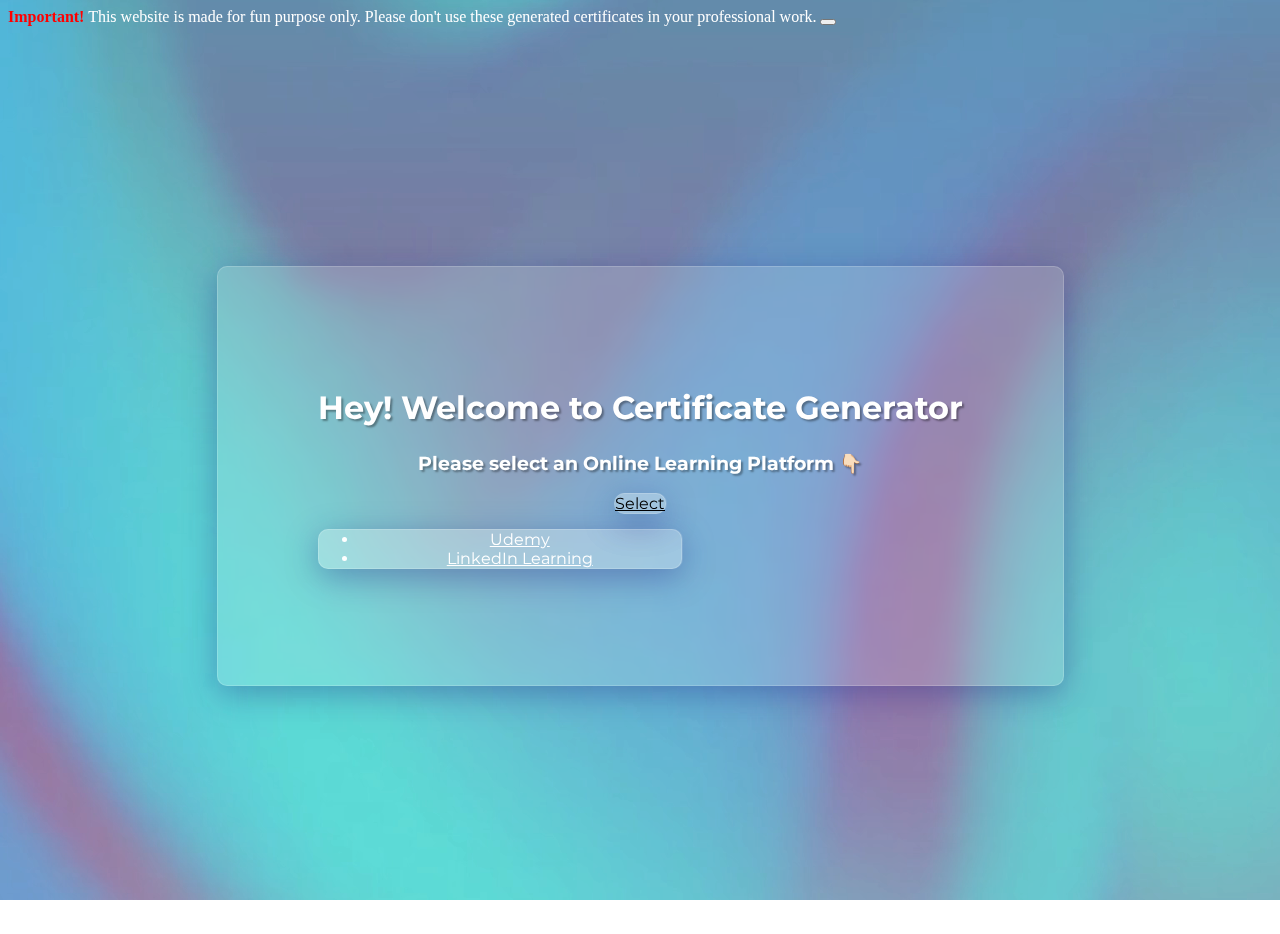
<file: index.html>
<!doctype html>
<html lang="en">

<head>
    <meta charset="utf-8">
    <meta name="viewport" content="width=device-width, initial-scale=1">
    <title>Certificate Generator</title>
    <link href="https://cdn.jsdelivr.net/npm/bootstrap@5.2.0-beta1/dist/css/bootstrap.min.css" rel="stylesheet"
        integrity="sha384-0evHe/X+R7YkIZDRvuzKMRqM+OrBnVFBL6DOitfPri4tjfHxaWutUpFmBp4vmVor" crossorigin="anonymous">
    <link rel="stylesheet" href="css/style.css">
    <!-- Font -->
    <link rel="preconnect" href="https://fonts.googleapis.com">
    <link rel="preconnect" href="https://fonts.gstatic.com" crossorigin>
    <link href="https://fonts.googleapis.com/css2?family=Montserrat:wght@700&display=swap" rel="stylesheet">
    <link rel="icon" type="image/x-icon" href="img/icon.png">
</head>

<body>
    <video id="background-video" autoplay loop muted poster="img/BG.mp4">
        <source src="img/BG.mp4" type="video/mp4">
    </video>
    <div class="alert alert-warning alert-dismissible fade show" role="alert">
        <strong>Important!</strong> This website is made for fun purpose only. Please don't use these generated
        certificates in your professional work.
        <button type="button" class="btn-close" data-bs-dismiss="alert" aria-label="Close"></button>
    </div>
    <div class="container">
        <div class="enter">
            <h1>Hey! Welcome to Certificate Generator</h1>
            <h3>Please select an Online Learning Platform 👇🏻 </h3>
            <div class="dropdown">
                <a class="btn btn-secondary dropdown-toggle" href="#" role="button" id="dropdownMenuLink"
                    data-bs-toggle="dropdown" aria-expanded="false">
                    Select
                </a>

                <ul class="dropdown-menu" aria-labelledby="dropdownMenuLink">
                    <li><a class="dropdown-item" href="udemy.html" target="_blank">Udemy</a></li>
                    <li><a class="dropdown-item" href="linkedin.html" target="_blank">LinkedIn Learning</a></li>

                </ul>
            </div>
        </div>
    </div>
    <script src="https://cdn.jsdelivr.net/npm/bootstrap@5.2.0-beta1/dist/js/bootstrap.bundle.min.js"
        integrity="sha384-pprn3073KE6tl6bjs2QrFaJGz5/SUsLqktiwsUTF55Jfv3qYSDhgCecCxMW52nD2"
        crossorigin="anonymous"></script>
</body>

</html>
</file>
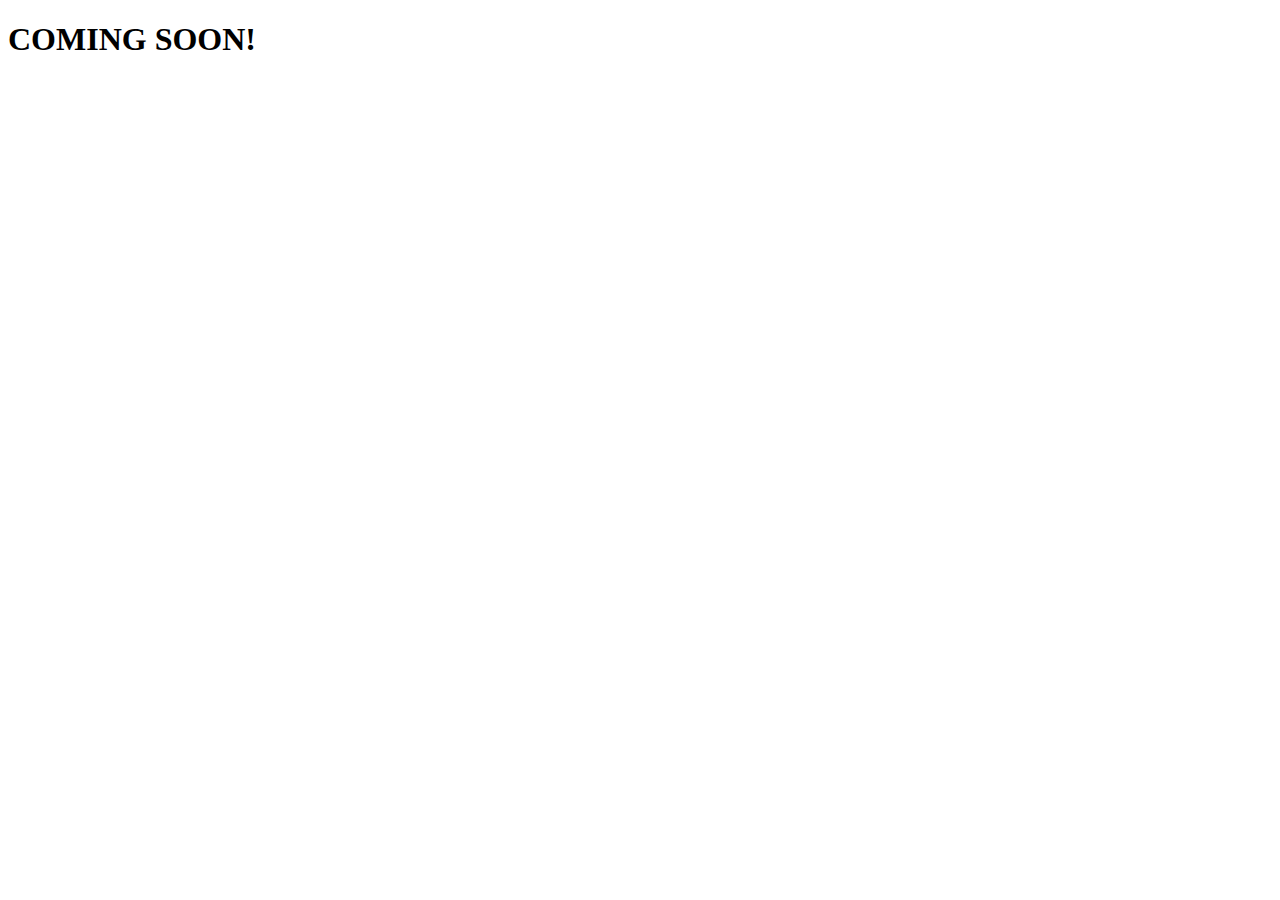
<file: edx.html>
<!DOCTYPE html>
<html lang="en">

<head>
    <meta charset="UTF-8">
    <meta http-equiv="X-UA-Compatible" content="IE=edge">
    <meta name="viewport" content="width=device-width, initial-scale=1.0">
    <title>edX Certificate Generator</title>
</head>

<body>
    <h1>COMING SOON!</h1>
</body>

</html>
</file>
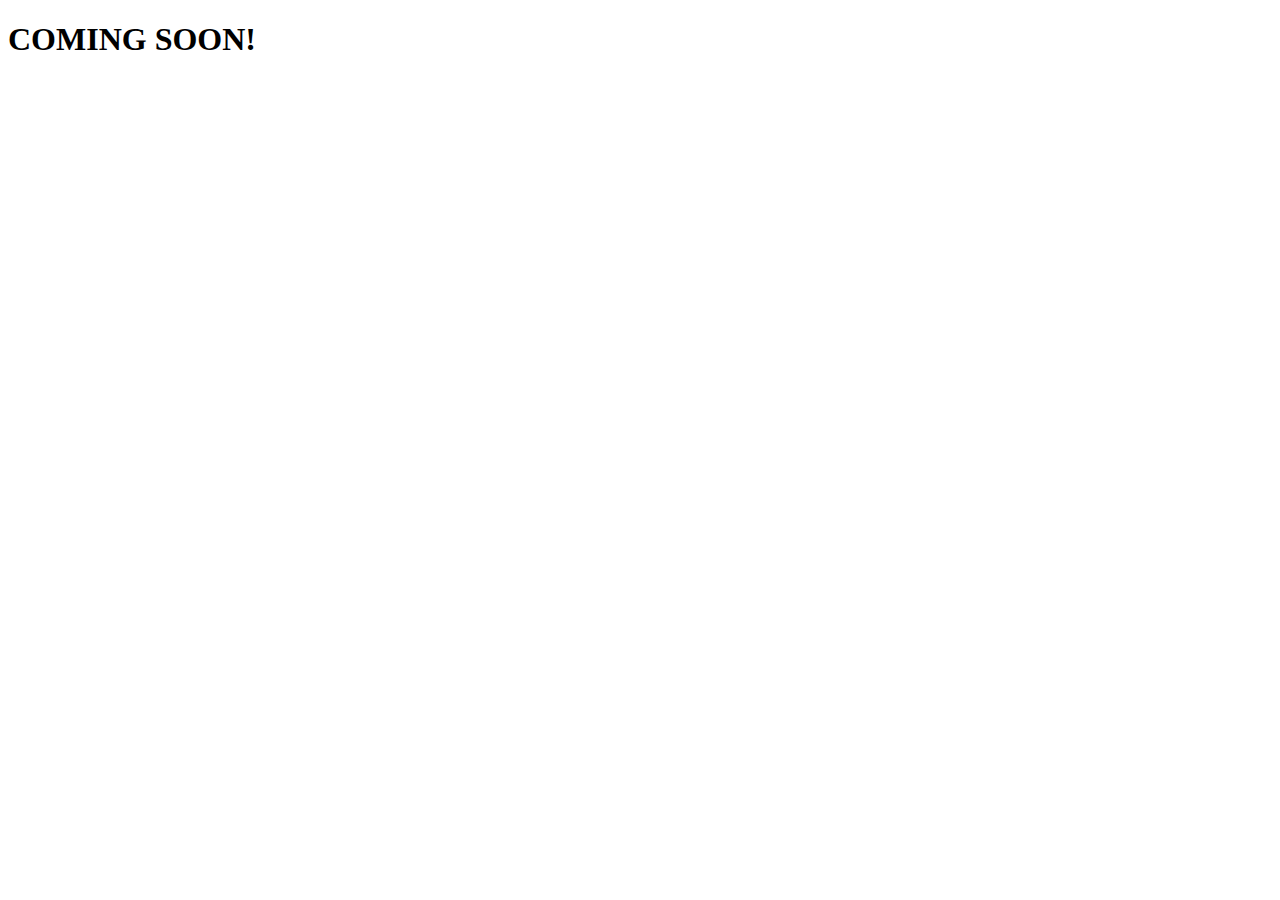
<file: udacity.html>
<!DOCTYPE html>
<html lang="en">

<head>
    <meta charset="UTF-8">
    <meta http-equiv="X-UA-Compatible" content="IE=edge">
    <meta name="viewport" content="width=device-width, initial-scale=1.0">
    <title>Udacity Certificate Generator</title>
</head>

<body>
    <h1>COMING SOON!</h1>
</body>

</html>
</file>
<file: css/style.css>
* {
  color: white;
}

.btn {
  background-color: transparent;
  color: black;
  width: 50%;
  margin-top: 25px;
  background: rgba(255, 255, 255, 0.15);
  box-shadow: 0 8px 32px 0 rgba(31, 38, 135, 0.37);
  backdrop-filter: blur(5.5px);
  -webkit-backdrop-filter: blur(5.5px);
  border-radius: 10px;
  border: 1px solid rgba(255, 255, 255, 0.18);
}

h1 {
  text-shadow: 2px 2px 2px rgba(0, 0, 0, 0.35);
}

h3 {
  margin-top: 25px;
  text-shadow: 2px 2px 2px rgba(0, 0, 0, 0.35);
}

.dropdown-menu {
  width: 50%;
  text-align: center;
  background: rgba(255, 255, 255, 0.15);
  box-shadow: 0 8px 32px 0 rgba(31, 38, 135, 0.37);
  backdrop-filter: blur(5.5px);
  -webkit-backdrop-filter: blur(5.5px);
  border-radius: 10px;
  border: 1px solid rgba(255, 255, 255, 0.18);
}

.dropdown-item {
  white-space: pre-wrap;
}

.enter {
  font-family: "Montserrat", sans-serif;
  border-radius: 8px;
  padding: 100px;
  text-align: center;
  background: rgba(255, 255, 255, 0.15);
  box-shadow: 0 8px 32px 0 rgba(31, 38, 135, 0.37);
  backdrop-filter: blur(5.5px);
  -webkit-backdrop-filter: blur(5.5px);
  border-radius: 10px;
  border: 1px solid rgba(255, 255, 255, 0.18);
}

.container {
  height: 100vh;
  display: flex;
  align-items: center;
  justify-content: center;
}

#background-video {
  width: 100vw;
  height: 100vh;
  object-fit: cover;
  position: fixed;
  opacity: 0.8;
  left: 0;
  right: 0;
  top: 0;
  bottom: 0;
  z-index: -1;
}

.alert > strong {
  color: red;
  background-color: transparent;
}
.alert-warning {
  --bs-alert-color: #664d03;
  --bs-alert-bg: #fff3cdb5;
  --bs-alert-border-color: #ffecb500;
}
/* Media Queries */

@media (max-width: 500px) {
  .enter > h1,
  .enter > h3 {
    font-size: 20px;
  }

  .btn {
    width: 85%;
  }
}
</file>
